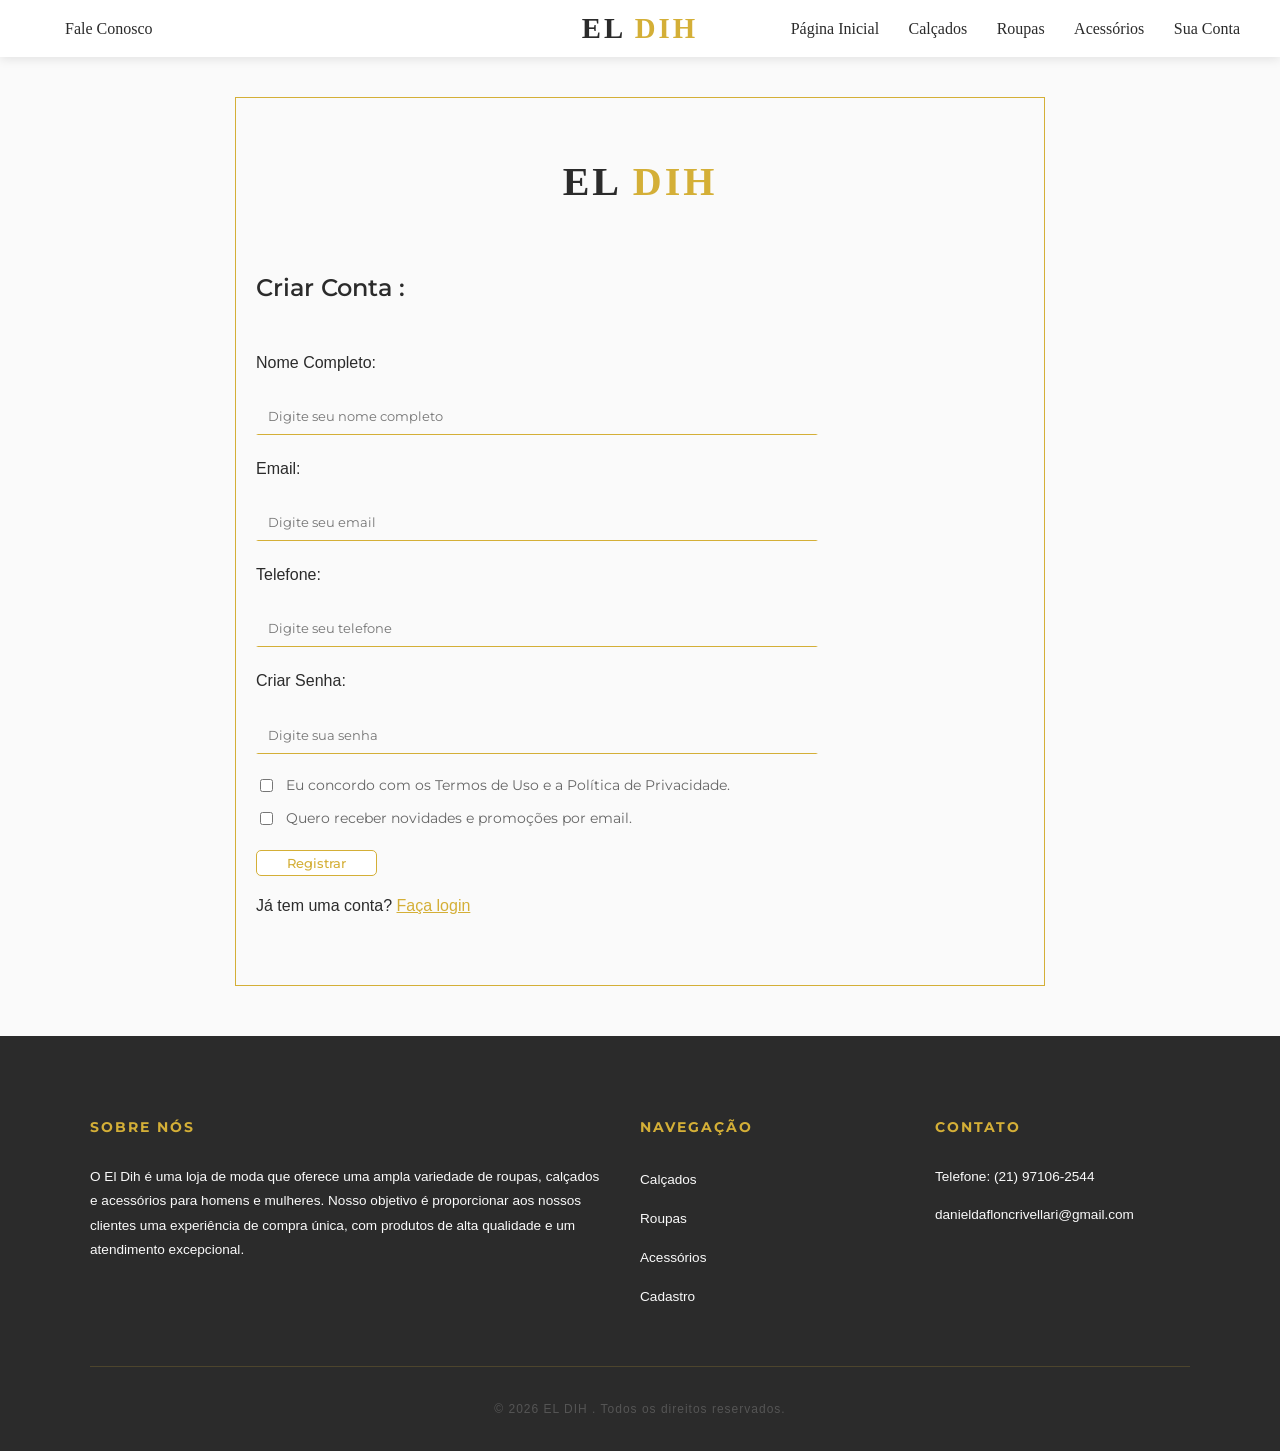
<file: login.html>
<!DOCTYPE html>
<html lang="pt-BR">
<head>
    <meta charset="UTF-8">
    <meta name="viewport" content="width=device-width, initial-scale=1.0">
    <title>El Dih</title>
    <link rel="stylesheet" href="layout.css">
    <link href="https://fonts.googleapis.com/css2?family=Montserrat:wght@300;400;700&display=swap" rel="stylesheet">
</head>
<body>
    <header class="navbar">
        <nav class="menu">
            <a href="#contato">Fale Conosco</a>
        </nav>
        <div class="logo">
            <div class="logo-name">EL<span class="destaque"> DIH</span></div>
        </div>
        <nav class="menu">
            <a href="index.html" >Página Inicial</a>
            <a href="calcados.html" >Calçados</a>
            <a href="roupas.html" >Roupas</a>
            <a href="acessorios.html" >Acessórios</a>
            <a href="login.html" >Sua Conta</a>
        </nav>
    </header>
    <main class="main-login">
        <div class="logo">
            <div class="logo-name">EL<span class="destaque"> DIH</span></div>
        </div>
        <section class="criar-conta">
            <div>
                <h1>Criar Conta :</h1>
            </div>
            <form action="processar_cadastro.php" method="POST">
                <div class="dados-base">
                    <label for="nome">Nome Completo:</label>
                    <input type="text" id="nome" name="nome" placeholder="Digite seu nome completo" required>
                        
                    <label for="email">Email:</label>
                    <input type="email" id="email" name="email" placeholder="Digite seu email" required>
                    

                    <label for="telefone">Telefone:</label>
                    <input type="tel" id="telefone" name="telefone" placeholder="Digite seu telefone" required>
                
                    <label for="senha">Criar Senha:</label>
                    <input type="password" id="senha" name="senha" placeholder="Digite sua senha" required>
                    
                </div> 

                <div class="termos">
                    <div class="termos-checkbox">
                        <input type="checkbox" class="termos-checkbox-input" id="termos" name="termos" required value="sim">
                        <label for="termos">Eu concordo com os <a href="#">Termos de Uso</a> e a <a href="#">Política de Privacidade</a>.</label>
                    </div>
                    <div class="termos-checkbox">
                    <input type="checkbox" class="termos-checkbox-input" id="newsletter" name="newsletter" value="sim">
                    <label for="newsletter">Quero receber novidades e promoções por email.</label>
                    </div> 
                </div>
                
                <button type="submit" class="botao-cadastro">Registrar</button>
                <p class="link-login">Já tem uma conta? <a href="index.html">Faça login</a></p>
            </form>
        </section>
    </main>
    <footer class="rodape">
    <div class="rodape-conteudo">
        <div class="rodape-coluna">
            <h4>Sobre Nós</h4>
            <p>O El Dih é uma loja de moda que oferece uma ampla variedade de roupas, calçados e acessórios para homens e mulheres. Nosso objetivo é proporcionar aos nossos clientes uma experiência de compra única, com produtos de alta qualidade e um atendimento excepcional.</p>
        </div>
        <div class="rodape-coluna">
            <h4>Navegação</h4>
            <ul>
                <li><a href="calcados.html" target="_blank" class="nav-link">Calçados</a></li>
                <li><a href="roupas.html" target="_blank" class="nav-link">Roupas</a></li>
                <li><a href="acessorios.html" target="_blank" class="nav-link">Acessórios</a></li>
                <li><a href="login.html" target="_blank" class="nav-link">Cadastro</a></li>
            </ul>
        </div>
        <div class="rodape-coluna">
            <h4>Contato</h4>
            <p>Telefone: (21) 97106-2544</p>
            <p>danieldafloncrivellari@gmail.com</p>
        </div>
    </div>
    <div class="rodape-inferior">
        <p>&copy; 2026 EL DIH . Todos os direitos reservados.</p>
    </div>
</footer>
</body>
</html>
</file>
<file: layout.css>
html {
  scroll-behavior: smooth;
}

/* ---------------------------------------------------- */
/* 1. PALETA DE CORES (Tema Premium/Clear)              */
/* ---------------------------------------------------- */
:root {
  /* FUNDOS */
  --branco-fundo: #FAFAFA; /* Um branco "off-white", suave como papel, não cega a vista */
  --branco-puro: #FFFFFF;  /* Usaremos isso apenas em cartões soltos por cima do fundo */
  
  /* TEXTOS */
  --cinza-escuro: #2B2B2B; /* O novo "preto". Excelente leitura, mas elegante */
  --cinza-mutado: #666666; /* Para parágrafos menores e descrições */
  
  /* DESTAQUES (Ouro/Dourado) */
  --dourado-luxo: #D4AF37; /* Um tom de ouro clássico, não muito amarelado */
  --dourado-hover: #B5952F; /* Dourado levemente mais escuro para quando passar o mouse */
}

/* ---------------------------------------------------- */
/* 2. O BODY (A Fundação Clean)                         */
/* ---------------------------------------------------- */
body {
  background-color: var(--branco-fundo);
  color: var(--cinza-escuro);
  font-family: 'Segoe UI', Tahoma, Geneva, Verdana, sans-serif;
  
  /* Zera as margens do navegador */
  margin: 0;
  padding: 0;
  
  /* O SEGREDO DO DESIGN CLEAN: */
  line-height: 1.7; /* Aumenta o espaço entre as linhas do texto. Dá "respiro" à leitura */
  font-weight: 300; /* Deixa a fonte ligeiramente mais fina e sofisticada */
  
  /* Suaviza as fontes na tela (truque profissional) */
  -webkit-font-smoothing: antialiased;
  -moz-osx-font-smoothing: grayscale;
}

main {
  background-color: var(--branco-fundo);
  padding: 30px; /* Espaço interno para o texto não colar na borda */
  max-width: 1500px; /* A caixa não vai crescer mais do que isso */
  margin: 40px auto; /* O "auto" nas laterais centraliza a caixa perfeitamente na tela, e o "40px" dá um espaço em cima/embaixo */
}

.logo .menu {
  flex: 1; /* Faz o menu ocupar o espaço restante */
}

.navbar {
  display: flex;
  justify-content: space-between;
  align-items: center; /* Centraliza verticalmente */
  background-color: var(--branco-puro);
  padding: 15px 40px; /* 15px em cima/embaixo, 40px nas laterais */
  box-shadow: 0 2px 10px rgba(0,0,0,0.1); /* Sombrinha para descolar do fundo */
  
  /* O Truque do Header Fixo */
  position: sticky;
  top: 0; /* Diz para colar quando chegar no pixel zero do topo da tela */
  z-index: 1000; /* Garante que a barra fique por cima dos outros textos ao rolar a página */
}

.logo {
  position: absolute;
  left: 50%;
  transform: translateX(-50%);
  text-align: center;
  font-size: 1.8em; /* Deixa o logo maior que o texto do menu */
  font-weight: 600; /* Negrito para destacar */
  color: var(--cinza-escuro);
  font-family: Cambria, Cochin, Georgia, Times, 'Times New Roman', serif; /* Uma fonte elegante para o logo */
  letter-spacing: 3px; /* Espaço entre as letras para um toque de sofisticação */
}

.destaque {
  color: var(--dourado-luxo); /* O "DIH" em dourado para destacar */
}

.menu a {
  color: var(--cinza-escuro);
  text-decoration: none; /* Remove o sublinhado dos links */
  margin-left: 25px; /* Espaço entre os itens do menu */
  font-weight: 300; /* Deixa o menu mais leve, para não competir com o logo */
  font-family: Georgia, 'Times New Roman', Times, serif; /* Uma fonte serifada para o menu, dando um toque clássico */
  transition: color 0.3s ease; /* Transição suave para a mudança de cor */
}

.menu a:hover {
  color: var(--dourado-hover); /* Dourado mais escuro ao passar o mouse */
}

.sessao-parallax {
  /* 1. Ocupa toda a largura da tela, ignorando margens do pai */
  width: 100%; 
  height: 500px; /* Altura da sua seção */
  
  /* 2. Configuração da Imagem */
  background-image: linear-gradient(rgba(0,0,0,0.3), rgba(0,0,0,0.3)), url('./GALERIA DO LOBBY/imagem-lobby.png'); /* A imagem de fundo com uma camada escura por cima para destacar o texto */
  background-size: cover;       /* Preenche tudo sem bordas e sem distorcer */
  background-position: top;  /* Centraliza a foto */
  
  /* 3. O EFEITO INFINITO (Parallax) */
  /* No PC, a imagem fica "parada" enquanto o site sobe, criando profundidade */
  background-attachment: fixed; 

  /* Centraliza o texto internamente */
  display: flex;
  justify-content: center;
  align-items: center;
  text-align: center;

  border-bottom: 2px solid var(--dourado-luxo); /* Linha dourada para separar a seção do restante do conteúdo */
}



/* IMPORTANTE: No celular, o 'fixed' costuma dar erro ou não funcionar. 
   Desativamos ele para garantir que a imagem apareça corretamente. */
@media (max-width: 768px) {
  .sessao-parallax {
    background-attachment: scroll; 
  }
}

.texto-banner {
  margin-bottom: 40px; /* Espaço entre o título e o parágrafo */
  color: var(--branco-puro); /* Branco puro para destacar na imagem */
  font-family: 'Montserrat', sans-serif; /* Linhas retas e modernas */
  font-size: 2.5rem; /* Um tamanho grande e de impacto (ajuste se precisar) */
  font-weight: 500; /* Letra mais gordinha para não sumir na imagem */
  letter-spacing: 8px; /* Espaço entre as letras para um toque de sofisticação */
  
  /* O TRUQUE DE LEITURA (Substitui o text-stroke) */
  /* Cria uma sombra escura e esfumaçada atrás do texto, descolando ele do fundo */
  text-shadow: 0px 4px 20px rgba(0, 0, 0, 1);
}

.conteudo-parallax p {
  color: var(--branco-puro); /* Branco puro para destacar na imagem */
  font-family: 'Montserrat', sans-serif; /* Linhas retas e modernas */
  font-size: 1rem; /* Tamanho menor que o título, mas ainda legível */
  font-weight: 400; /* Letra mais fina para o parágrafo */
  margin-top: 15px; /* Espaço entre o título e o parágrafo */
  max-width: 800px; /* Limita a largura do parágrafo para facilitar a leitura */
  letter-spacing: 2px; /* Um pouco de espaço entre as letras para um toque de sofisticação */
  /* O TRUQUE DE LEITURA (Substitui o text-stroke) */
  text-shadow: 0px 4px 20px rgba(0, 0, 0, 1);
}


.textos-introducao {
  font-family: 'Montserrat', sans-serif; /* Fonte moderna para os textos de introdução */
  font-size: 1.2em; /* Tamanho de fonte maior para os textos de introdução */
  color: var(--cinza-escuro); /* Cinza escuro para uma leitura confortável */
  margin-bottom: 50px; /* Espaço abaixo do texto de introdução */
  margin-top: 50px;
  padding: 100px;
  text-align: center;
  border-top: var(--dourado-luxo) 1px solid;
}

.textos-introducao h2 {
  font-size: 1.8em; /* Tamanho de fonte grande para o título da introdução */
  font-weight: 600; /* Negrito para destacar o título */
  color: var(--cinza-escuro); /* Cinza escuro para o título, mantendo a elegância */
  margin-bottom: 40px; /* Espaço abaixo do título para separar do parágrafo */
}

.textos-introducao p {
  font-size: 1em; /* Tamanho de fonte padrão para os parágrafos */
  color: var(--cinza-mutado); /* Cinza mais claro para os parágrafos, dando um toque de elegância sem competir com o texto principal */
  max-width: 1000px; /* Limita a largura do parágrafo para facilitar a leitura */
  margin: 0 auto; /* Centraliza o parágrafo dentro da caixa de introdução */
  line-height: 1.6; /* Aumenta o espaço entre as linhas para melhor legibilidade */
}

.caixa-total {
  display: flex;
  flex-direction: row;
  justify-content: space-between;
  margin-top: 40px;
  gap: 10px; /* Espaço entre as caixas */
  padding: 30px;
}

.caixa-loja {
  position: relative;
  width: auto;
  height: auto;
  overflow: hidden; 
  border: var(--dourado-luxo) 1px solid;
}

.galeria-lobby {
  width: 100%;
  height: 600px;
  display: block;
  object-fit: cover;
}

.titulo-caixa {
  position: absolute;
  color: var(--branco-puro); /* Cinza mais claro para os títulos das caixas, dando um toque de elegância sem competir com o texto principal */
  left: 50%;
  transform: translateX(-50%);
  font-family: 'Montserrat'; /* Fonte moderna para os títulos das caixas */
  font-size: 1.7em; /* Tamanho de fonte maior para os títulos das caixas */
  padding: 10px;
  text-align: center;
  text-shadow: 0px 4px 20px rgba(0, 0, 0, 1);
  letter-spacing: 3px; /* Um pouco de espaço entre as letras para um toque de sofisticação */
}

.botao-descobrir {
  position: absolute;
  bottom: 20px;
  left: 50%;
  transform: translateX(-50%);
  display: inline-block;
  margin-top: 15px;
  padding: 10px 20px;
  background-color: var(--branco-puro);
  color: var(--dourado-luxo);
  text-decoration: none;
  font-family: 'Montserrat', sans-serif;
  font-weight: 500;
  border-radius: 5px;
  transition: background-color 0.3s ease;
  border: var(--dourado-luxo) 1px solid;
}

.botao-descobrir:hover {
  background-color: var(--dourado-hover);
  color: var(--branco-puro);
}

.lojas-lobby {
    gap: 20px;
    text-align: center;
    margin-top: 40px;
    padding: 70px;
    border-bottom: 1px solid var(--dourado-luxo);
}

.lojas-lobby h3 {
    font-size: 1.5em;
    font-weight: 600;
    color: var(--cinza-escuro);
    font-family: 'Montserrat', sans-serif;
    margin-bottom: 40px;
}


.lojas {
  display: flex;
  flex-direction: column;
  gap: 20px;
}

.introducao-compras {
  display: flex;
  flex-direction: column;
  align-items: center;
  border-bottom: #D4AF37 1px solid;
  gap : 50px;
}

.introducao-compras h3 {
    font-size: 2.0em;
    font-weight: 600;
    color: var(--cinza-escuro);
    font-family: 'Montserrat', sans-serif;
}

.introducao-compras p {
    font-size: 1em;
    color: var(--cinza-mutado);
    text-align: center;
    max-width: 1000px;
    font-weight: 400;
    font-family: 'Montserrat', sans-serif;
    margin-bottom: 70px;  
}

.botao-localiza {
  display: inline-block;
  margin-top: 20px; 
  color: var(--cinza-escuro);
  text-decoration: var(--cinza-escuro);
  font-family: 'Montserrat', sans-serif;
  font-weight: 550;
  font-size: 1.1em;
  border-radius: 5px;
  transition: background-color 0.3s ease;
  padding: 10px 20px;
  border: var(--dourado-luxo) 1px solid;
}

.botao-localiza:hover {
  color: var(--dourado-hover);
  border-color: var(--dourado-hover);
  transform: scale(1.05); /* Pequeno efeito de zoom para destacar o botão */
}

.fale-conosco {
  text-align: center;
  margin-top: 30px;
  padding: 30px;
  border-radius: 10px;
}

.fale-conosco h3 {
    font-size: 1.5em;
    font-weight: 600;
    color: var(--cinza-escuro);
    font-family: 'Montserrat', sans-serif;
}


.botao-gmail {
  display: inline-block;
  margin-top: 20px;
  color: var(--cinza-escuro);
  text-decoration: var(--cinza-escuro);
  font-family: 'Montserrat', sans-serif;
  font-weight: 550;
  border-radius: 5px;
  transition: background-color 0.3s ease;
}

.botao-gmail:hover {
  color: var(--dourado-hover);
}

.galeria-calcados {
  display: grid;
  grid-template-columns: repeat(auto-fit, minmax(250px, 1fr));
  gap: 30px 10px;
  margin-top: 20px;
  margin-bottom: 40px;
}

.item-calcado {
  display: flex;
  flex-direction: column;
  align-items: center;
  gap: 4px;
  margin-bottom: 15px;
  height: 100%;
  border: var(--dourado-luxo) 1px solid;
  border-radius: 5px;
  padding: 5px;
  margin-top: 20px;
}

.imagem-calcado {
  margin-top: 10px;
  width: auto;
  max-width: 250px;
  aspect-ratio: 2/3; /* Mantém a proporção da imagem, ajustando a altura automaticamente */
  object-fit: cover;
  border: var(--dourado-luxo) 1px solid;
}

.info-calcado {
  display: flex;
  flex-direction: column;
}

.info-calcado h4 {
  margin-top: 3px;
  text-align: center;
  font-size: 1.1rem;
  font-weight: 500;
  color: var(--cinza-escuro);
  font-family: 'Montserrat', sans-serif;
  margin-bottom: 0;
}

.info-calcado p {
    margin-top: 2px;
    text-align: center;
    font-size: 0.9rem;
    color: var(--cinza-mutado);
    font-family: 'Montserrat', sans-serif;
    margin-bottom: 1px;
}

.botao-carrinho {
  display: inline-block;
  margin-top: auto;
  padding: 1px 10px;
  background-color: var(--branco-puro);
  color: var(--dourado-luxo);
  text-decoration: none;
  font-family: 'Montserrat', sans-serif;
  font-weight: 500;
  border-radius: 1px;
  transition: background-color 0.3s ease;
  margin-bottom: 10px;
  border: var(--dourado-luxo) 1px solid;
}

.botao-carrinho:hover {
  background-color: var(--dourado-luxo);
  color: var(--branco-puro);
}

.botao-cadastro {
  display: inline-block;
  margin-top: 0px;
  padding: 2px 15px;
  background-color: var(--branco-puro);
  color: var(--dourado-luxo);
  text-decoration: none;
  font-family: 'Montserrat', sans-serif;
  font-weight: 500;
  border-radius: 5px;
  transition: background-color 0.3s ease;
  border: var(--dourado-luxo) 1px solid;
}

.botao-cadastro:hover {
  background-color: var(--dourado-luxo);
  color: var(--branco-puro);
}

.main-login {
    display: flex;
    flex-direction: column;
    padding: 50px 20px;
    border: var(--dourado-luxo) 1px solid;
    max-width: 60%;
}

.main-login .logo {
    text-align: center;
    margin-bottom: 70px;
    font-size: 2.5rem;
    font-weight: 600;
}

.criar-conta {
    display: flex;
    flex-direction: column;
    gap: 20px;
}

.criar-conta h1 {
    margin-top: 120px;
    font-size: 1.5rem;
    font-weight: 550;
    color: var(--cinza-escuro);
    font-family: 'Montserrat', sans-serif;
}

.criar-conta a {
    color: var(--dourado-luxo);
    text-decoration: underline;
    font-weight: 500;
    transition: color 0.3s ease;
}

.criar-conta a:hover {
    color: var(--dourado-hover);
}

.dados-base {
    display: flex;
    flex-direction: column;
    gap: 20px;
}

.dados-base .label {
    font-size: 0.85rem;
    color: var(--dourado-luxo);
    font-weight: 400;
    font-family: 'Montserrat', sans-serif;
}

.dados-base input {
    padding: 10px;
    border-color: transparent;
    border-bottom: var(--dourado-luxo) 1px solid;
    background-color: var(--branco-fundo);
    color: var(--cinza-escuro);
    font-family: 'Montserrat', sans-serif;
    transition: border-color 0.3s ease;
    max-width: 70%;
}

.dados-base input:focus {
    outline: none; /* Remove a borda azul padrão do navegador */
    transform: scale(1.02); /* Pequeno efeito de zoom para destacar o campo ativo */
}

.termos {
    display: flex;
    flex-direction: column;
    gap: 10px;
    margin-top: 20px;
}

.termos label {
    font-size: 0.85rem;
    color: var(--cinza-mutado);
    font-weight: 400;
    font-family: 'Montserrat', sans-serif;
}

input[type="checkbox"].termos-checkbox-input {
    accent-color: var(--dourado-luxo); /* Deixa a checkbox dourada */
    cursor: pointer; /* Muda o cursor para indicar que é clicável */
}

.termos label a{
    color: var(--cinza-mutado);
    text-decoration: none;
    font-weight: 400;
    transition: color 0.3s ease;
}

.termos label a:hover {
    color: var(--dourado-luxo);
    text-decoration: underline;
}

.termos-checkbox {
    display: flex !important;  /* Força o alinhamento horizontal */ 
    gap: 10px;
}

.botao-cadastro {
    display: inline-block;
    margin-top: 20px;
    padding: 4px 30px;
    background-color: var(--branco-puro);
    color: var(--dourado-luxo);
    text-decoration: none;
    font-family: 'Montserrat', sans-serif;
    font-weight: 500;
    border-radius: 5px;
    transition: background-color 0.3s ease;
    border: var(--dourado-luxo) 1px solid;
}

.botao-cadastro:hover {
    background-color: var(--dourado-luxo);
    color: var(--branco-puro);
}

/* ---------------------------------------------------- */
/* RODAPÉ PREMIUM (GRID + FLEX)                         */
/* ---------------------------------------------------- */

.rodape {
    background-color: var(--cinza-escuro); /* Fundo escuro para contraste final */
    color: var(--branco-fundo);
    padding: 60px 20px 20px 20px;
    margin-top: 50px;
}

.rodape-conteudo {
    max-width: 1100px;
    margin: 0 auto;
    
    /* Usando GRID para as 3 colunas principais */
    display: grid;
    grid-template-columns: 2fr 1fr 1fr; /* A primeira coluna é o dobro das outras */
    gap: 40px;
    padding-bottom: 40px;
    border-bottom: 1px solid rgba(212, 175, 55, 0.2); /* Linha dourada bem sutil */
}

/* Estilo dos Títulos das Colunas */
.rodape-coluna h4 {
    color: var(--dourado-luxo);
    font-family: 'Montserrat', sans-serif;
    text-transform: uppercase;
    letter-spacing: 2px;
    font-size: 0.9rem;
    margin-bottom: 25px;
}

.rodape-coluna p {
    font-size: 0.85rem;
    color: var(--texto-mutado);
    line-height: 1.8;
}

/* Estilo da Lista de Links */
.rodape-coluna ul {
    list-style: none;
    padding: 0;
}

.rodape-coluna ul li {
    margin-bottom: 12px;
}

.rodape-coluna ul li a {
    text-decoration: none;
    color: var(--texto-mutado);
    font-size: 0.85rem;
    transition: color 0.3s;
}

.rodape-coluna ul li a:hover {
    color: var(--dourado-luxo);
    padding-left: 5px; /* Pequeno efeito de movimento no hover */
}

/* Copyright Final */
.rodape-inferior {
    text-align: center;
    padding-top: 20px;
    font-size: 0.75rem;
    color: #555;
    letter-spacing: 1px;
}

/* ---------------------------------------------------- */
/* RESPONSIVIDADE (Celular)                             */
/* ---------------------------------------------------- */
@media (max-width: 768px) {
    .rodape-conteudo {
        grid-template-columns: 1fr; /* No celular, as colunas empilham-se */
        text-align: center;
    }
    
    .rodape-coluna ul li a:hover {
        padding-left: 0;
    }
}

/* ==================================================== */
/* CORREÇÕES PARA CELULARES E TABLETS (RESPONSIVIDADE)  */
/* ==================================================== */

@media (max-width: 900px) {
  
  /* 1. CONSERTANDO O MENU (NAVBAR) */
  .navbar {
    flex-direction: column; /* Empilha o menu em vez de colocar lado a lado */
    padding: 15px 10px;
    gap: 15px;
  }
  
  .logo {
    position: relative; /* Tira a logo do centro absoluto para ela não esmagar os links */
    transform: none;
    left: auto;
  }
  
  .menu {
    display: flex;
    flex-wrap: wrap; /* Permite que os links quebrem linha se não couberem */
    justify-content: center;
    gap: 15px;
  }
  
  .menu a {
    margin-left: 0; /* Tira a margem gigante que empurrava os links no PC */
    font-size: 0.9rem;
  }

  /* 2. CONSERTANDO AS CAIXAS DA PÁGINA INICIAL */
  .caixa-total {
    flex-direction: column; /* Empilha as categorias (Calçados em cima de Roupas, etc) */
    padding: 10px;
  }
  
  .galeria-lobby {
    height: 400px; /* Diminui a altura da foto para não ocupar a tela inteira do celular */
  }

  /* 3. CONSERTANDO O TEXTO DE INTRODUÇÃO */
  .textos-introducao {
    padding: 40px 20px; /* Tira o padding gigante de 100px e deixa a leitura confortável */
    margin-top: 20px;
  }

  /* 4. CONSERTANDO A PÁGINA DE LOGIN */
  .main-login {
    max-width: 95%; /* No celular, o quadro de login deve usar quase a tela toda */
    padding: 30px 15px;
  }
  
  .dados-base input {
    max-width: 100%; /* Permite que a caixa de digitar e-mail vá até o final da tela */
  }
  
  /* Ajuste geral do main para celulares */
  main {
    padding: 15px;
    margin: 10px auto;
  }
}
</file>
